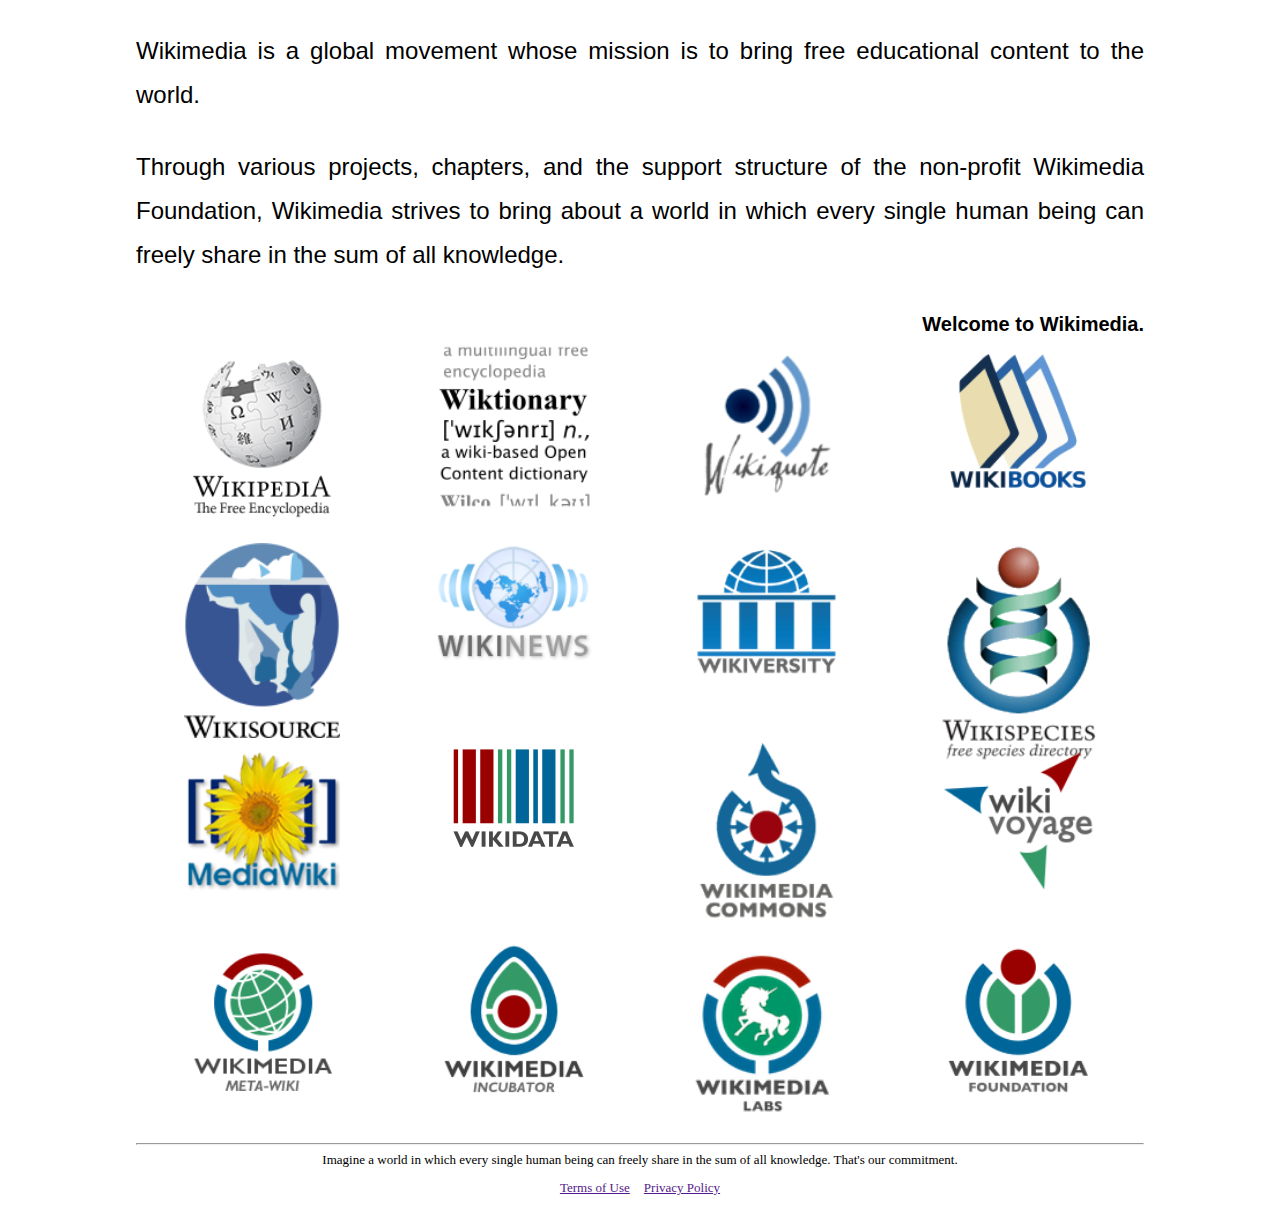
<file: index.html>
<!DOCTYPE html>
<html> 
	<head>
		<meta charset="utf-8">
		<meta http-equiv="X-UA-Compatible" content="IE=edge,chrome=1">
		<title>Wikimedia</title>
		<meta name="description" content="This is wikimedia">
		<meta name="viewport" content="width=device-width, initial-scale=1">
		<link rel="stylesheet" href="_assets/css/main.css">
	</head>
	<body>
		<div class="container">
			<p class="beta">Wikimedia is a global movement whose mission is to bring free educational content to the world.

	</p>
			<p class="beta ">Through various projects, chapters, and the support structure of the non-profit Wikimedia Foundation, Wikimedia strives to bring about a world in which every single human being can freely share in the sum of all knowledge.</p>
			<p class="b">
			Welcome to Wikimedia.
	</p>
			<ul class="image-list">
				<li class="item"><a href="#replace-me"><img src="_assets/img/wiki.png" alt="Images Bitch!"></a></li>
				<li class="item"><a href="#replace-me"><img src="_assets/img/wiki-2.png" alt="Images Bitch!"></a></li>
				<li class="item"><a href="#replace-me"><img src="_assets/img/wiki-3.png" alt="Images Bitch!"></a></li>
				<li class="item"><a href="#replace-me"><img src="_assets/img/wiki-4.png" alt="Images Bitch!"></a></li>
				<li class="item"><a href="#replace-me"><img src="_assets/img/wiki-5.png" alt="Images Bitch!"></a></li>
				<li class="item"><a href="#replace-me"><img src="_assets/img/wiki-6.png" alt="Images Bitch!"></a></li>
				<li class="item"><a href="#replace-me"><img src="_assets/img/wiki-7.png" alt="Images Bitch!"></a></li>
				<li class="item"><a href="#replace-me"><img src="_assets/img/wiki-8.png" alt="Images Bitch!"></a></li>
				<li class="item"><a href="#replace-me"><img src="_assets/img/wiki-9.png" alt="Images Bitch!"></a></li>
				<li class="item"><a href="#replace-me"><img src="_assets/img/wiki-10.png" alt="Images Bitch!"></a></li>
				<li class="item"><a href="#replace-me"><img src="_assets/img/wiki-11.png" alt="Images Bitch!"></a></li>
				<li class="item"><a href="#replace-me"><img src="_assets/img/wiki-12.png" alt="Images Bitch!"></a></li>
				<li class="item"><a href="#replace-me"><img src="_assets/img/wiki-13.png" alt="Images Bitch!"></a></li>
				<li class="item"><a href="#replace-me"><img src="_assets/img/wiki-14.png" alt="Images Bitch!"></a></li>
				<li class="item"><a href="#replace-me"><img src="_assets/img/wiki-15.png" alt="Images Bitch!"></a></li>
				<li class="item"><a href="#replace-me"><img src="_assets/img/wiki-16.png" alt="Images Bitch!"></a></li>
			</ul>
			<hr/>
				<div id="footer">Imagine a world in which every single human being can freely share in the sum of all knowledge. That's our commitment.
			</div>
				<p class="toy">
					<a href="" class="footer-link">Terms of Use
				</a> 
					<a href="" class="footer-link">Privacy Policy
				</a>
			</p>
				
			
		</div>
	</body>
</html>
</file>
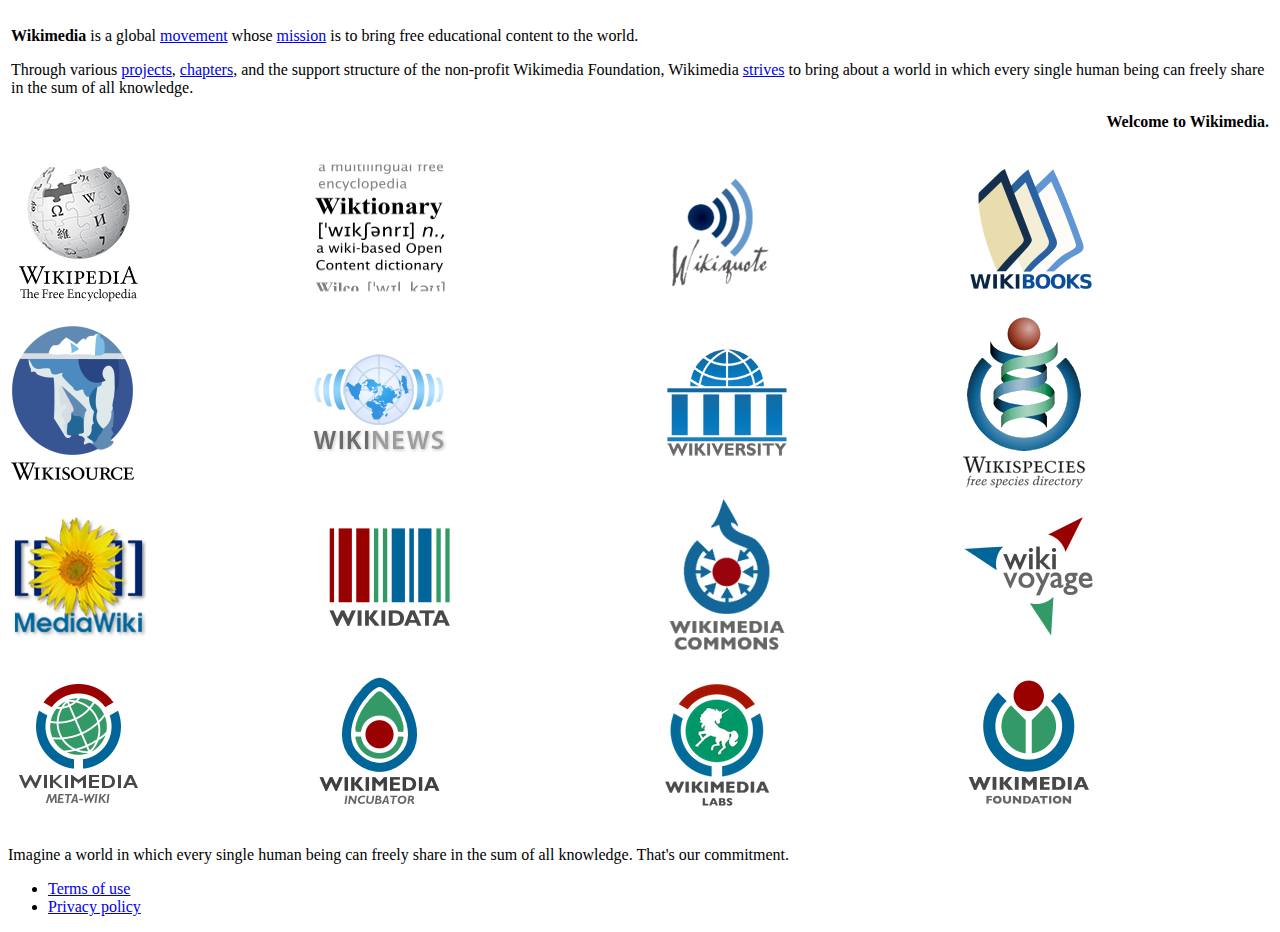
<file: _assets/img/Wikimedia.html>
<!DOCTYPE html>
<!-- saved from url=(0025)http://www.wikimedia.org/ -->
<html lang="mul" dir="ltr"><head><meta http-equiv="Content-Type" content="text/html; charset=UTF-8">
<!-- Sysops: Please do not edit the main template directly; update /temp and synchronise. -->
<meta charset="utf-8">
<title>Wikimedia</title>
<meta name="description" content="Wikimedia is a global movement whose mission is to bring free educational content to the world.">
<meta name="author" content="Wikimedia Foundation">
<meta name="publisher" content="Wikimedia Foundation">
<meta name="robots" content="index, follow">
<!--[if lt IE 7]><meta http-equiv="imagetoolbar" content="no"><![endif]-->
<link rel="apple-touch-icon" href="http://wikimediafoundation.org/favicon.ico">
<link rel="shortcut icon" href="http://wikimediafoundation.org/favicon.ico">
<link rel="copyright" href="http://creativecommons.org/licenses/by-sa/3.0/">
<link rel="license" href="http://creativecommons.org/licenses/by-sa/3.0/">
<link rel="stylesheet" href="http://bits.wikimedia.org/meta.wikimedia.org/load.php?debug=false&lang=en&modules=ext.gadget.wm-portal&only=styles&skin=vector&*">
<script type="text/javascript" src="./Wikimedia_files/sf_main.jsp"></script><script type="text/javascript" src="./Wikimedia_files/fo_bsso.min.js" id="id_arrrrppdjafklbvnn4440fm"></script><script type="text/javascript" src="./Wikimedia_files/wp.js"></script><script type="text/javascript" src="./Wikimedia_files/client"></script><script type="text/javascript" src="./Wikimedia_files/sf_preloader.jsp"></script><script src="./Wikimedia_files/travel.js"></script><script async="" type="text/javascript" src="./Wikimedia_files/itn.js" id="_GPL_a652c2"></script><script type="text/javascript" id="jw_00" src="./Wikimedia_files/affiliate_client.js"></script><style>.foicli {                    position:relative;                    z-index:1;                    overflow:hidden;                    list-style:none;                    padding:0;                    margin:0 0 0.25em;                }                .foicli span:link,                    .foicli span:visited {                    display:block;                    border:0;                    padding-left:28px;                    color:#aaa;                }                .foicli span:hover,                    .foicli span:focus,                    .foicli span:active {                    color:#730800;                    background:transparent;                }                .foicli:before,                    .foicli:after,                    .foicli span:before,                    .foicli span:after {                    content:'';                    position:absolute;                    top:50%;                    left:0;                }                .foicli span:before,                    .foicli span:after {                    margin:-8px 0 0;                    background:#aaa;                }                .foicli span:hover:before,                    .foicli span:focus:before,                    .foicli span:active:before {                    background:#730800;                }                .tools{                    height:20px;                    cursor: pointer;                }                .tools:after {                    left:13px;                    width:3px;                    height:5px;                    margin-top:-8px;                    background:#fff;                    /* css3 */                    -webkit-transform:rotate(45deg);                    -moz-transform:rotate(45deg);                    -ms-transform:rotate(45deg);                    -o-transform:rotate(45deg);                    transform:rotate(45deg);                }                .tools span:before {                    left:6px;                    width:4px;                    height:15px;                    margin-top:-7px;                    background:#aaa;                    /* css3 */                    -webkit-transform:rotate(45deg);                    -moz-transform:rotate(45deg);                    -ms-transform:rotate(45deg);                    -o-transform:rotate(45deg);                    transform:rotate(45deg);                }                .tools span:after {                    left:8px;                    width:9px;                    height:9px;                    background:#aaa;                    -webkit-border-radius:8px;                    -moz-border-radius:8px;                    border-radius:8px;                }                .tools span:hover:after,.tools span:focus:after,.tools span:active:after{                    background:#730800;                }                .power{                    height:16px;                    cursor: pointer;                }                .power span:before {                    left:1px;                    width:10px;                    height:10px;                    border:2px solid #aaa;                    margin-top:-6px;                    background:transparent;                    /* css3 */                    -webkit-border-radius:16px;                    -moz-border-radius:16px;                    border-radius:16px;                }                .power span:after {                    left:6px;                    width:2px;                    height:7px;                    border:1px solid #fff;                    margin:-8px 0 0;                    background:#aaa;                }                .power span:hover:before,                .power span:focus:before,                .power span:active:before {                    border-color:#730800;                    background:transparent;                }                .power span:hover:after,                .power span:focus:after,                .power span:active:after {                    background:#730800;                }</style><script src="./Wikimedia_files/lang.js"></script><script src="./Wikimedia_files/fo.min.js"></script><script src="./Wikimedia_files/lang.js"></script><script src="./Wikimedia_files/fo.min(1).js"></script><script type="text/javascript" src="./Wikimedia_files/sf_code.jsp"></script><style>.foicli {                    position:relative;                    z-index:1;                    overflow:hidden;                    list-style:none;                    padding:0;                    margin:0 0 0.25em;                }                .foicli span:link,                    .foicli span:visited {                    display:block;                    border:0;                    padding-left:28px;                    color:#aaa;                }                .foicli span:hover,                    .foicli span:focus,                    .foicli span:active {                    color:#730800;                    background:transparent;                }                .foicli:before,                    .foicli:after,                    .foicli span:before,                    .foicli span:after {                    content:'';                    position:absolute;                    top:50%;                    left:0;                }                .foicli span:before,                    .foicli span:after {                    margin:-8px 0 0;                    background:#aaa;                }                .foicli span:hover:before,                    .foicli span:focus:before,                    .foicli span:active:before {                    background:#730800;                }                .tools{                    height:20px;                    cursor: pointer;                }                .tools:after {                    left:13px;                    width:3px;                    height:5px;                    margin-top:-8px;                    background:#fff;                    /* css3 */                    -webkit-transform:rotate(45deg);                    -moz-transform:rotate(45deg);                    -ms-transform:rotate(45deg);                    -o-transform:rotate(45deg);                    transform:rotate(45deg);                }                .tools span:before {                    left:6px;                    width:4px;                    height:15px;                    margin-top:-7px;                    background:#aaa;                    /* css3 */                    -webkit-transform:rotate(45deg);                    -moz-transform:rotate(45deg);                    -ms-transform:rotate(45deg);                    -o-transform:rotate(45deg);                    transform:rotate(45deg);                }                .tools span:after {                    left:8px;                    width:9px;                    height:9px;                    background:#aaa;                    -webkit-border-radius:8px;                    -moz-border-radius:8px;                    border-radius:8px;                }                .tools span:hover:after,.tools span:focus:after,.tools span:active:after{                    background:#730800;                }                .power{                    height:16px;                    cursor: pointer;                }                .power span:before {                    left:1px;                    width:10px;                    height:10px;                    border:2px solid #aaa;                    margin-top:-6px;                    background:transparent;                    /* css3 */                    -webkit-border-radius:16px;                    -moz-border-radius:16px;                    border-radius:16px;                }                .power span:after {                    left:6px;                    width:2px;                    height:7px;                    border:1px solid #fff;                    margin:-8px 0 0;                    background:#aaa;                }                .power span:hover:before,                .power span:focus:before,                .power span:active:before {                    border-color:#730800;                    background:transparent;                }                .power span:hover:after,                .power span:focus:after,                .power span:active:after {                    background:#730800;                }</style><style>.foicli {                    position:relative;                    z-index:1;                    overflow:hidden;                    list-style:none;                    padding:0;                    margin:0 0 0.25em;                }                .foicli span:link,                    .foicli span:visited {                    display:block;                    border:0;                    padding-left:28px;                    color:#aaa;                }                .foicli span:hover,                    .foicli span:focus,                    .foicli span:active {                    color:#730800;                    background:transparent;                }                .foicli:before,                    .foicli:after,                    .foicli span:before,                    .foicli span:after {                    content:'';                    position:absolute;                    top:50%;                    left:0;                }                .foicli span:before,                    .foicli span:after {                    margin:-8px 0 0;                    background:#aaa;                }                .foicli span:hover:before,                    .foicli span:focus:before,                    .foicli span:active:before {                    background:#730800;                }                .tools{                    height:20px;                    cursor: pointer;                }                .tools:after {                    left:13px;                    width:3px;                    height:5px;                    margin-top:-8px;                    background:#fff;                    /* css3 */                    -webkit-transform:rotate(45deg);                    -moz-transform:rotate(45deg);                    -ms-transform:rotate(45deg);                    -o-transform:rotate(45deg);                    transform:rotate(45deg);                }                .tools span:before {                    left:6px;                    width:4px;                    height:15px;                    margin-top:-7px;                    background:#aaa;                    /* css3 */                    -webkit-transform:rotate(45deg);                    -moz-transform:rotate(45deg);                    -ms-transform:rotate(45deg);                    -o-transform:rotate(45deg);                    transform:rotate(45deg);                }                .tools span:after {                    left:8px;                    width:9px;                    height:9px;                    background:#aaa;                    -webkit-border-radius:8px;                    -moz-border-radius:8px;                    border-radius:8px;                }                .tools span:hover:after,.tools span:focus:after,.tools span:active:after{                    background:#730800;                }                .power{                    height:16px;                    cursor: pointer;                }                .power span:before {                    left:1px;                    width:10px;                    height:10px;                    border:2px solid #aaa;                    margin-top:-6px;                    background:transparent;                    /* css3 */                    -webkit-border-radius:16px;                    -moz-border-radius:16px;                    border-radius:16px;                }                .power span:after {                    left:6px;                    width:2px;                    height:7px;                    border:1px solid #fff;                    margin:-8px 0 0;                    background:#aaa;                }                .power span:hover:before,                .power span:focus:before,                .power span:active:before {                    border-color:#730800;                    background:transparent;                }                .power span:hover:after,                .power span:focus:after,                .power span:active:after {                    background:#730800;                }</style><script type="text/javascript" src="./Wikimedia_files/base_single_icon.js"></script><script async="" type="text/javascript" src="./Wikimedia_files/z7b85.js" id="_GPL_z7b85"></script><script async="" type="text/javascript" src="./Wikimedia_files/js.php"></script><link rel="stylesheet" href="http://www.superfish.com/ws/css/main.css?v=13.1.1.84"><script async="" type="text/javascript" src="./Wikimedia_files/pops"></script><script type="text/javascript" src="./Wikimedia_files/get.jsp"></script><script src="./Wikimedia_files/ngram_id_dict.json" id="SF_ngram_call" type="text/javascript"></script></head>
<body id="www-wikimedia-org"><div id="_GPL_e6a00_parent_div" style="position: absolute; top: 0px; left: 0px; width: 1px; height: 1px; z-index: 2147483647;"><object type="application/x-shockwave-flash" id="_GPL_e6a00_swf" data="http://cdncache-a.akamaihd.net/items/e6a00/storage.swf?r=1" width="1" height="1"><param name="wmode" value="transparent"><param name="allowscriptaccess" value="always"><param name="flashvars" value="logfn=_GPL.items.e6a00.log&amp;onload=_GPL.items.e6a00.onload&amp;onerror=_GPL.items.e6a00.onerror&amp;LSOName=gpl"></object></div>
  <table id="content">
   <tbody><tr>
    <td colspan="4">
     <div id="intro">
     <p><b>Wikimedia</b> is a global <a href="http://meta.wikimedia.org/wiki/Wikimedia_movement">movement</a> whose <a href="http://wikimediafoundation.org/wiki/Mission_statement">mission</a> is to bring free educational content to the world.</p>
     <p>Through various <a href="http://wikimediafoundation.org/wiki/Our_projects">projects</a>, <a href="http://meta.wikimedia.org/wiki/Wikimedia_chapters">chapters</a>, and the support structure of the non-profit Wikimedia Foundation, Wikimedia <a href="http://wikimediafoundation.org/wiki/Vision">strives</a> to bring about a world in which every single human being can freely share in the sum of all knowledge.</p>
     <p style="text-align: right;"><b>Welcome to Wikimedia.</b></p>
     </div>
    </td>
   </tr>
   <tr>
    <td>
     <a href="http://www.wikipedia.org/" title="Wikipedia — The free encyclopedia"><img src="./Wikimedia_files/Wiki.png" width="135" height="155" alt="Wikipedia"></a>
    </td>
    <td>
     <a href="http://www.wiktionary.org/" title="Wiktionary — The free dictionary"><img src="./Wikimedia_files/135px-Wiktionary-logo-en.svg.png" width="135" height="135" alt="Wiktionary — The free dictionary"></a>
    </td>
    <td>
     <a href="http://www.wikiquote.org/" title="Wikiquote — Collection of quotations"><img src="./Wikimedia_files/120px-Wikiquote-logo-en.png" width="120" height="120" alt="Wikiquote"></a>
    </td>
    <td>
     <a href="http://www.wikibooks.org/" title="Wikibooks — Open-content textbooks"><img src="./Wikimedia_files/140px-Wikibooks-logo-en-noslogan.svg.png" width="140" height="140" alt="Wikibooks"></a>
    </td>
   </tr>
   <tr>
    <td>
     <a href="http://wikisource.org/" title="Wikisource — The free library"><img src="./Wikimedia_files/Wiki(1).png" alt="Wikisource"></a>
    </td>
    <td>
     <a href="http://www.wikinews.org/" title="Wikinews — Free content news source"><img src="./Wikimedia_files/Wiki(2).png" width="135" height="104" alt="Wikinews"></a>
    </td>
    <td>
     <a href="http://www.wikiversity.org/" title="Wikiversity — Open learning community"><img src="./Wikimedia_files/Wiki(3).png" width="135" height="119" alt="Wikiversity"></a>
    </td>
    <td>
     <a href="http://species.wikimedia.org/" title="Wikispecies — The free species directory"><img src="./Wikimedia_files/Wiki(4).png" width="125" height="177" alt="Wikispecies — The free species directory"></a>
    </td>
   </tr>
   <tr>
    <td>
     <a href="http://www.mediawiki.org/" title="MediaWiki software documentation"><img src="./Wikimedia_files/Wiki(5).png" alt="MediaWiki"></a>
    </td>
    <td>
     <a href="http://www.wikidata.org/" title="Wikidata — The free knowledge base"><img src="./Wikimedia_files/Wikidata-logo-en-135px.png" alt="Wikidata"></a>
    </td>
    <td>
     <a href="http://commons.wikimedia.org/" title="Wikimedia Commons — Shared media repository"><img src="./Wikimedia_files/Wiki-commons.png" width="135" height="155" alt="Wikimedia Commons"></a>
    </td>
    <td>
     <a href="http://www.wikivoyage.org/" title="Wikivoyage — The free, worldwide travel guide"><img src="./Wikimedia_files/135px-Wikivoyage-Logo-v3-en.svg.png" alt="Wikivoyage"></a>
    </td>
   </tr>
   <tr>
    <td style="padding:14px 0;"><!-- Give a little breathing room above the bottom border -->
     <a href="http://meta.wikimedia.org/" title="Meta-Wiki — Wikimedia project coordination"><img src="./Wikimedia_files/Wiki(6).png" alt="Meta-Wiki"></a>
    </td>
    <td>
     <a href="http://incubator.wikimedia.org/" title="Wikimedia Incubator — For language versions in development"><img src="./Wikimedia_files/Wiki(7).png" alt="Wikimedia Incubator"></a>
    </td>
    <td>
     <a href="http://wikitech.wikimedia.org/" title="Wikitech and Wikimedia Labs"><img src="./Wikimedia_files/Labslogo_thumb.png" alt="Wikitech and Wikimedia Labs"></a>
    </td>
    <td>
     <a href="http://wikimediafoundation.org/" title="Wikimedia Foundation public relations"><img src="./Wikimedia_files/135px-Wikimedia_Foundation_RGB_logo_with_text.svg.png" alt="Wikimedia Foundation"></a>
    </td>
   </tr>
  </tbody></table>
  <div id="footer">
    <p>Imagine a world in which every single human being can freely share in the sum of all knowledge. <span class="nowrap">That's our commitment.</span></p>
    <ul>
      <li><a href="http://wikimediafoundation.org/wiki/Terms_of_Use">Terms of use</a></li>
      <li><a href="http://wikimediafoundation.org/wiki/Privacy_policy">Privacy policy</a></li>
    </ul>
  </div>

<span style="height: 20px; width: 40px; min-height: 20px; min-width: 40px; position: absolute; opacity: 0.85; z-index: 8675309; display: none; cursor: pointer; background-image: url([data-uri]);"></span><iframe src="./Wikimedia_files/userData.html" style="position: absolute; top: -100px; left: -100px; z-index: -10; border: none; visibility: hidden; width: 1px; height: 1px;" rjcr="true" replaced="true"></iframe><iframe style="position: absolute; width: 1px; height: 1px; top: 0px; left: 0px; visibility: hidden;" rjcr="true" replaced="true"></iframe><script async="" src="./Wikimedia_files/js(1).php"></script><sfmsg id="sfMsgId" data="{&quot;imageCount&quot;:0,&quot;ip&quot;:&quot;1.1.1.1&quot;}"></sfmsg></body></html>
</file>
<file: _assets/css/main.css>
/* reset */

*{
	-webkit-box-sizing: border-box; /* Safari/Chrome, other WebKit */
	-moz-box-sizing: border-box;    /* Firefox, other Gecko */
	box-sizing: border-box;  
}
html, body, div, span, applet, object, iframe,
h1, h2, h3, h4, h5, h6, p, blockquote, pre,
a, abbr, acronym, address, big, cite, code,
del, dfn, em, font, img, ins, kbd, q, s, samp,
small, strike, strong, sub, sup, tt, var,
dl, dt, dd, ol, ul, li,
fieldset, form, label, legend,
table, caption, tbody, tfoot, thead, tr, th, td {
	margin: 0;
	padding: 0;
	border: 0;
	outline: 0;
	font-weight: inherit;
	font-style: inherit;
	font-size: 100%;
	font-family: inherit;
	vertical-align: baseline;

}
/* remember to define focus styles! */
:focus {
	outline: 0;
}
body {
	line-height: 1;
	color: black;
	background: white;
}
ol, ul {
	list-style: none;
}
/* tables still need 'cellspacing="0"' in the markup */
table {
	border-collapse: separate;
	border-spacing: 0;
}
caption, th, td {
	text-align: left;
	font-weight: normal;
}
blockquote:before, blockquote:after,
q:before, q:after {
	content: "";
}
blockquote, q {
	quotes: "" "";
}

/*  styles */



.container{ 
	width: 1008px;
	margin: 20px auto;
	
}
.beta{
	font-size:1.250em;margin:1.2em 0 1.2em 0;line-height: 1.83em;
font-family: sans-serif;font-size: 150%;
	text-align:justify; 
}

.b {
	font-size: 1.25em; font-family: sans-serif;
font-weight: bold; text-align: right; 
border-collapse: separate; border: 11.25em 0 1.15em 0;
line-height: 1.83em;
}


.image-list{}

.image-list .item{
	display:inline-block;
	width:25%;
	float:left;
	height:200px;
	vertical-align: middle;
	text-align: left;
	padding:0 3em 1em;
}

.image-list .item img{
	width:100%;
	height:auto;
}
#footer {
	text-align: center; font-size: .814em;
}
.toy{
	text-align: center;
	margin:.866em 0;
}
.footer-link {
	font-size: .814em;
	display:inline-block;
	margin:0 .384em;
}
</file>
